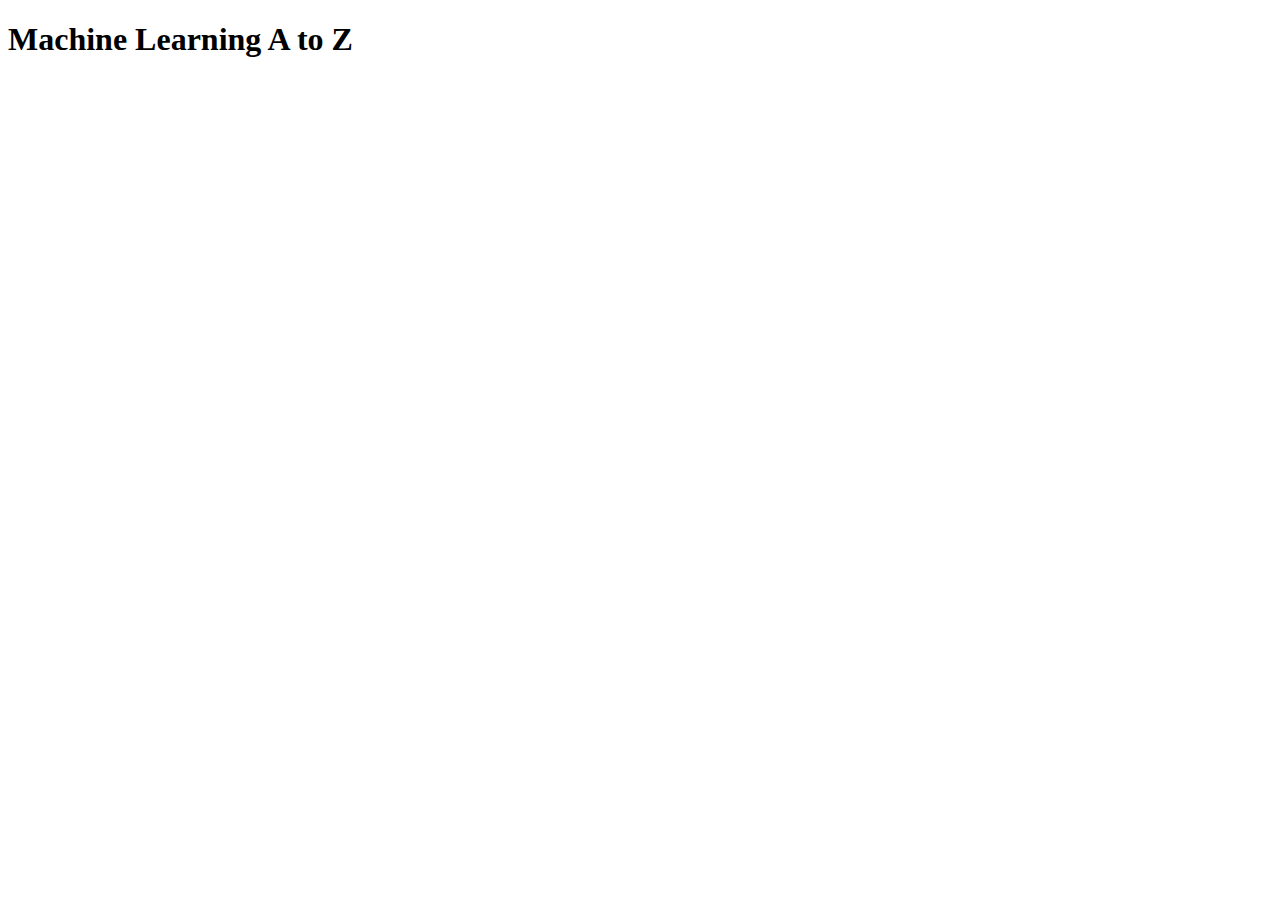
<file: index.html>
<!DOCTYPE html>
<html lang="en">
<head>
  <meta charset="UTF-8">
  <meta name="viewport" content="width=device-width, initial-scale=1.0">
  <title>Machine Learning A to Z</title>
</head>
<body>
  
  <h1>Machine Learning A to Z</h1>
</body>
</html>
</file>
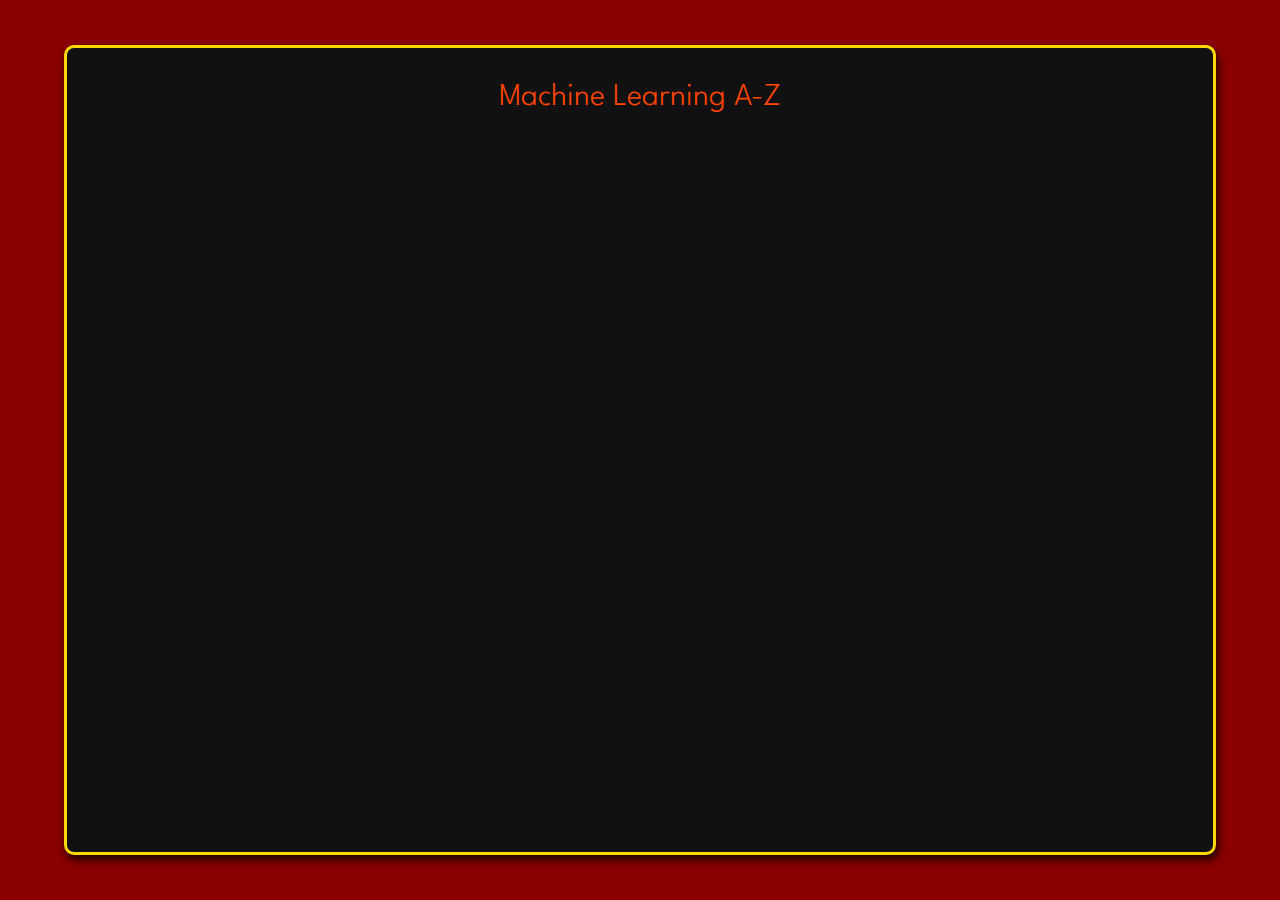
<file: 01-Introduction/index.html>
<!DOCTYPE html>
<html lang="en">
<head>
  <meta charset="UTF-8">
  <meta name="viewport" content="width=device-width, initial-scale=1.0">
  <link rel="icon" type="image/png" href="../00-Assets/billy.png">
  <link rel="stylesheet" href="style.css">
  <title>Machine Learning | Introduction</title>
</head>
<body>
  <div class="container">
    <h1>Machine Learning A-Z</h1>
  </div>
</body>
</html>
</file>
<file: 01-Introduction/style.css>
@import url('https://fonts.googleapis.com/css2?family=League+Spartan:wght@100..900&display=swap');

* {
  font-family: 'League Spartan', sans-serif;
  margin: 0;
  padding: 0;
  box-sizing: border-box;
  list-style: none;
  text-decoration: none;
}

body {
  width: 100%;
  height: 100vh;
  display: flex;
  align-items: center;
  justify-content: center;
  background-color: #8b0000;
}

.container {
  width: 90%;
  height: 90%;
  padding: 35px;
  text-align: center;
  border: 3px solid #ffd700;
  border-radius: 10px;
  box-shadow: 2px 5px 8px rgba(0, 0, 0, 0.8);
  background-color: #111;
  color: #ff4500;
}

h1, h2, h3 {
  font-weight: 300;
}

h4, h5, h6 {
  font-weight: 300;
}

p, a {
  font-weight: 100;
}
</file>
